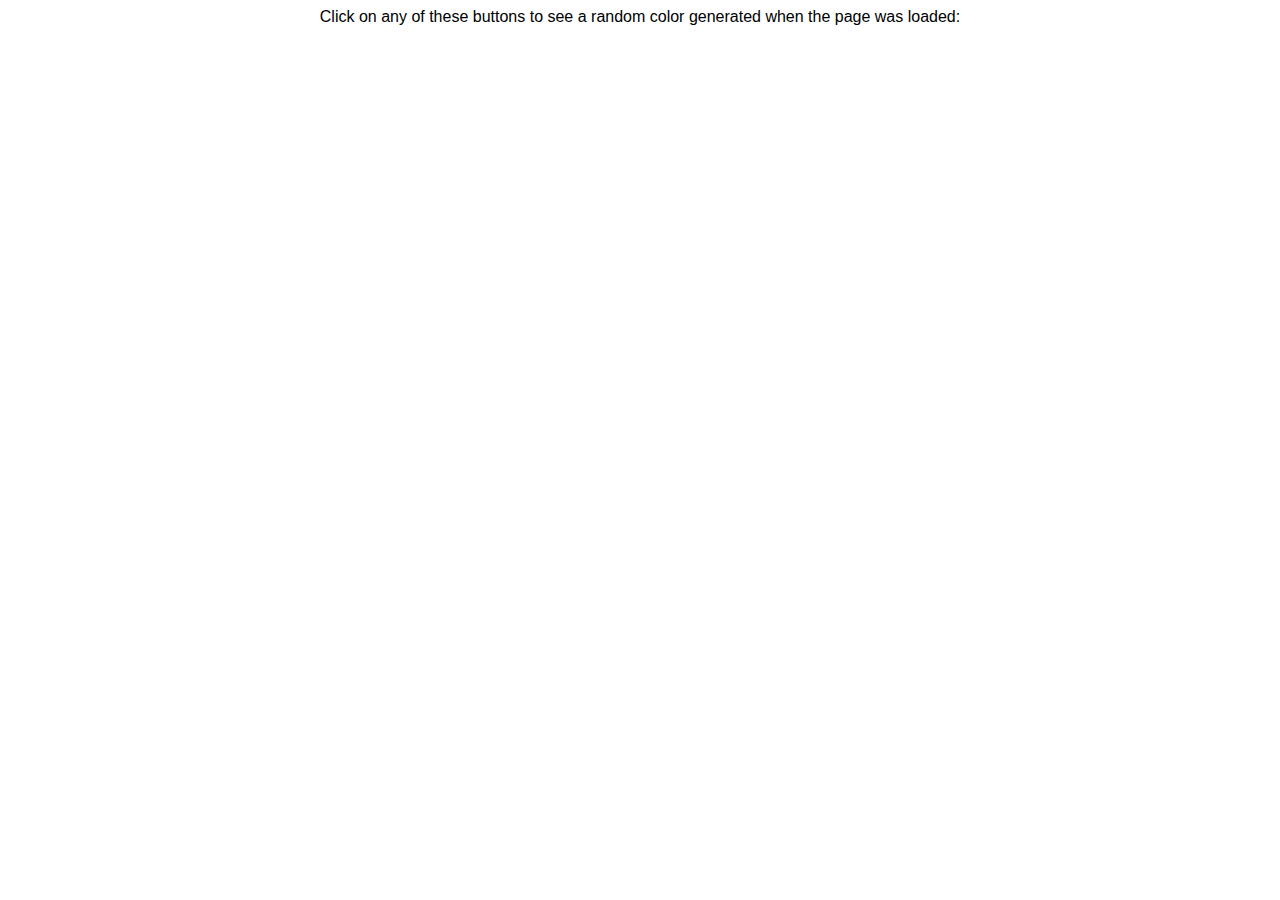
<file: modal/index.html>
<html>
    <head>
        <link rel="stylesheet" type="text/css" href="flat-ui.css">
        <link rel="stylesheet" type="text/css" href="modal.css">
        <script src="http://code.jquery.com/jquery-3.1.1.min.js" integrity="sha256-hVVnYaiADRTO2PzUGmuLJr8BLUSjGIZsDYGmIJLv2b8=" crossorigin="anonymous"></script>
        <script src="modal.js"></script>
    </head>
    <body>
        <div class="buttons">
            Click on any of these buttons to see a random color generated when the page was loaded:
            <br>
        </div>
        <div class="modal-overlay dark-blue-background"></div>
        <div class="modal light-blue-background">
            <div class="close-x dark-blue-background white-text closer">X</div>
            <div class="modal-header dark-blue-background white-text">Thanks for Clicking! Your color is <span class="color-brightness"></span>.</div>
            <div class="modal-body white-text">
                <p>The button you clicked had a random color attached to it. That color is:</p>
                <div class="color-display white-background">#a1b2c3</div>
                <p>I hope you like your color! If you don't, you can close this dialog and click on another button, or you can click on "Give Me a Different Color!" below.</p>
            </div>
            <div class="modal-footer">
                <button class="btn dark-blue-background white-text modal-btn new-color">Give Me a Different Color!</button>
                <button class="btn red-background white-text modal-btn closer">Close</button>
            </div>
        </div>
    </body>
</html>
</file>
<file: modal/flat-ui.css>
.dark-blue-text {
    color: #2C3E50;
}

.dark-blue-background {
    background-color: #2C3E50;
}

.dark-blue-background.btn:hover {
    background-color: #2980B9;
}

.red-text {
    color: #E74C3C;
}

.red-background {
    background-color: #E74C3C;
}

.red-background.btn:hover {
    background-color: #eb6f62;
}

.white-text {
    color: #ECF0F1;
}

.white-background {
    background-color: #ECF0F1;
}

.light-blue-text {
    color: #3498DB;
}

.light-blue-background {
    background-color: #3498DB;
}

.blue-text {
    color: #2980B9;
}

.blue-background {
    background-color: #2980B9;
}
</file>
<file: modal/modal.css>
body {
    font-family: Helvetica, sans-serif;
}

.btn {
    border-radius: 5px;
    border: none;
    padding: 10px;
    cursor: pointer;
    margin: 5px;
}

.buttons {
    text-align: center;
}

.modal-overlay {
    display: none;
    opacity: 0.9;
    position: fixed;
    top: 0;
    left: 0;
    width: 100%;
    height: 100%;
}

.modal {
    display: none;
    border-radius: 5px;
    position: fixed;
    left: 25%;
    top: 25%;
    width: 50%;
    height: 50%;
}

.close-x {
    position: absolute;
    top: 3%;
    right: 2%;
    cursor: pointer;
}

.modal-header {
    width: 100%;
    border-radius: 4px 4px 0 0;
    padding: 25px 0;
    text-align: center;
    font-size: 20px;
}

.modal-footer {
    display: none;
    position: absolute;
    bottom: 15px;
    width: 98%;
}

.modal-btn {
    float: right;
}

.modal-body {
    padding: 0 2%;
    line-height: 25px;
}

.color-display {
    border-radius: 5px;
    width: 50%;
    margin-left: 25%;
    height: 50px;
    font-size: 30px;
    text-align: center;
    vertical-align: middle;
    line-height: 50px;
}
</file>
